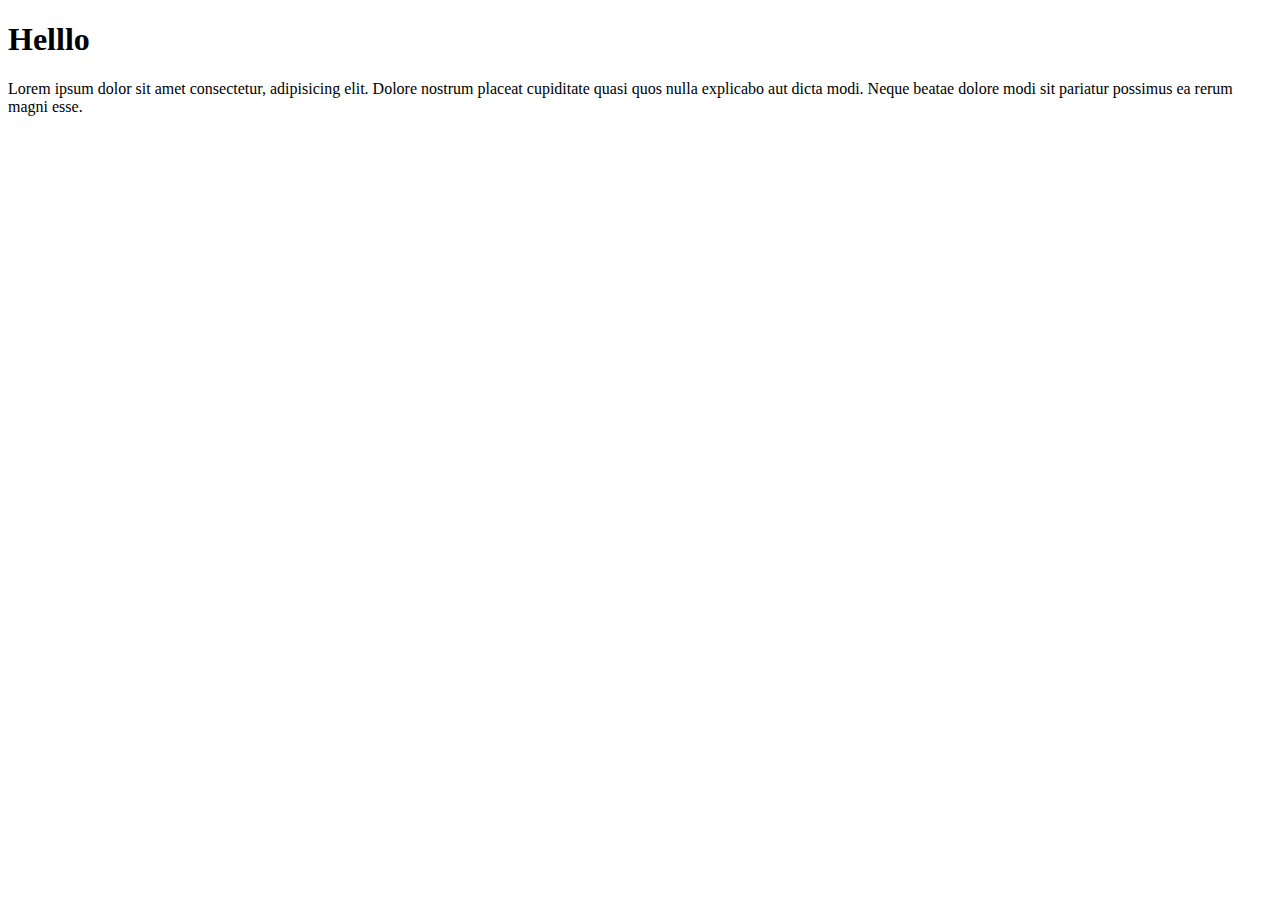
<file: index.html>
<!DOCTYPE html>
<html lang="en">

<head>
    <meta charset="UTF-8">
    <meta name="viewport" content="width=device-width, initial-scale=1.0">
    <title>Document</title>
</head>

<body>
    <h1>Helllo</h1>
    <p>Lorem ipsum dolor sit amet consectetur, adipisicing elit. Dolore nostrum placeat cupiditate quasi quos nulla
        explicabo aut dicta modi. Neque beatae dolore modi sit pariatur possimus ea rerum magni esse.</p>
</body>

</html>
</file>
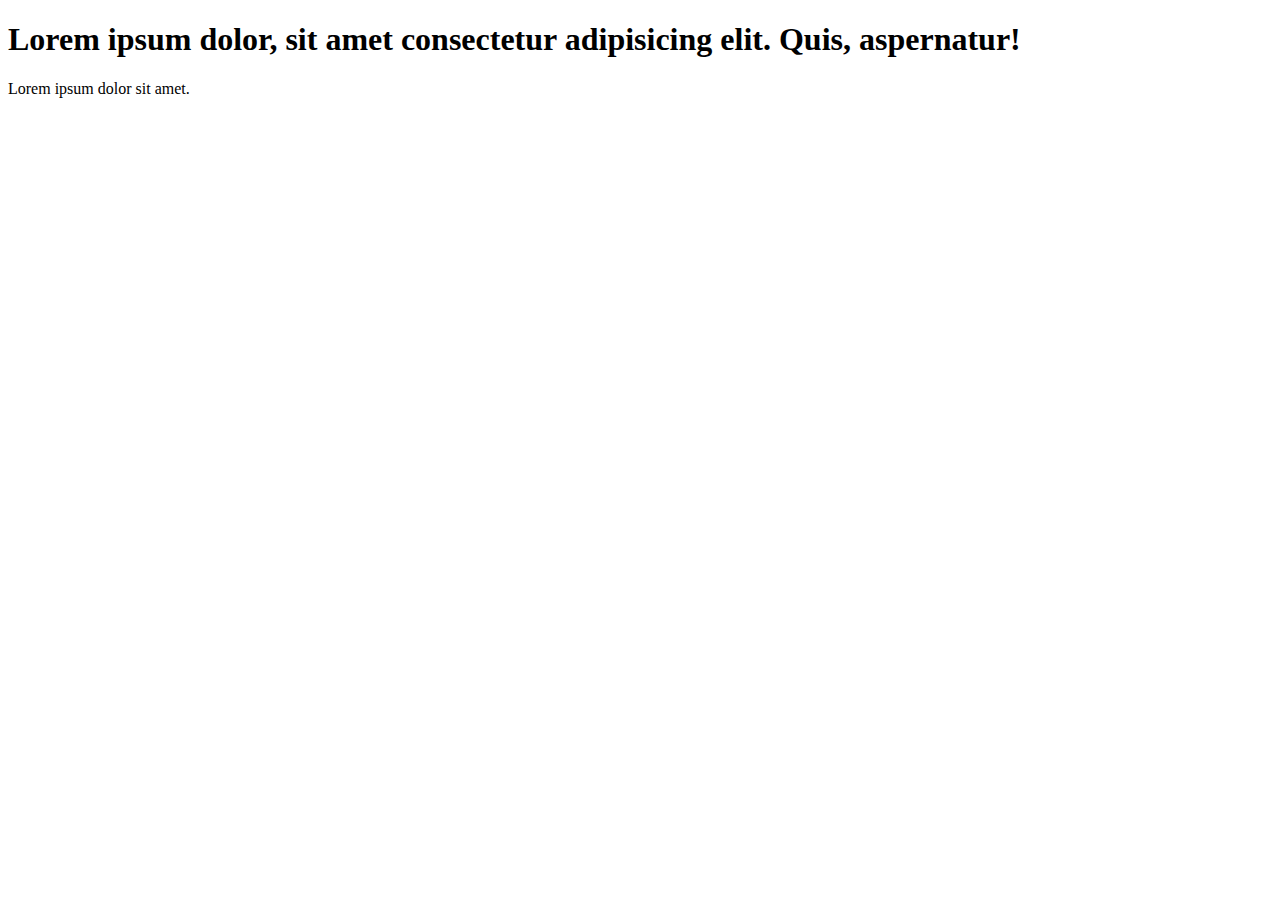
<file: footer.html>
<!DOCTYPE html>
<html lang="en">

<head>
    <meta charset="UTF-8">
    <meta name="viewport" content="width=device-width, initial-scale=1.0">
    <title>Document</title>
</head>

<body>
    <h1> Lorem ipsum dolor, sit amet consectetur adipisicing elit. Quis, aspernatur!</h1>
    <p>Lorem ipsum dolor sit amet.</p>
</body>

</html>
</file>
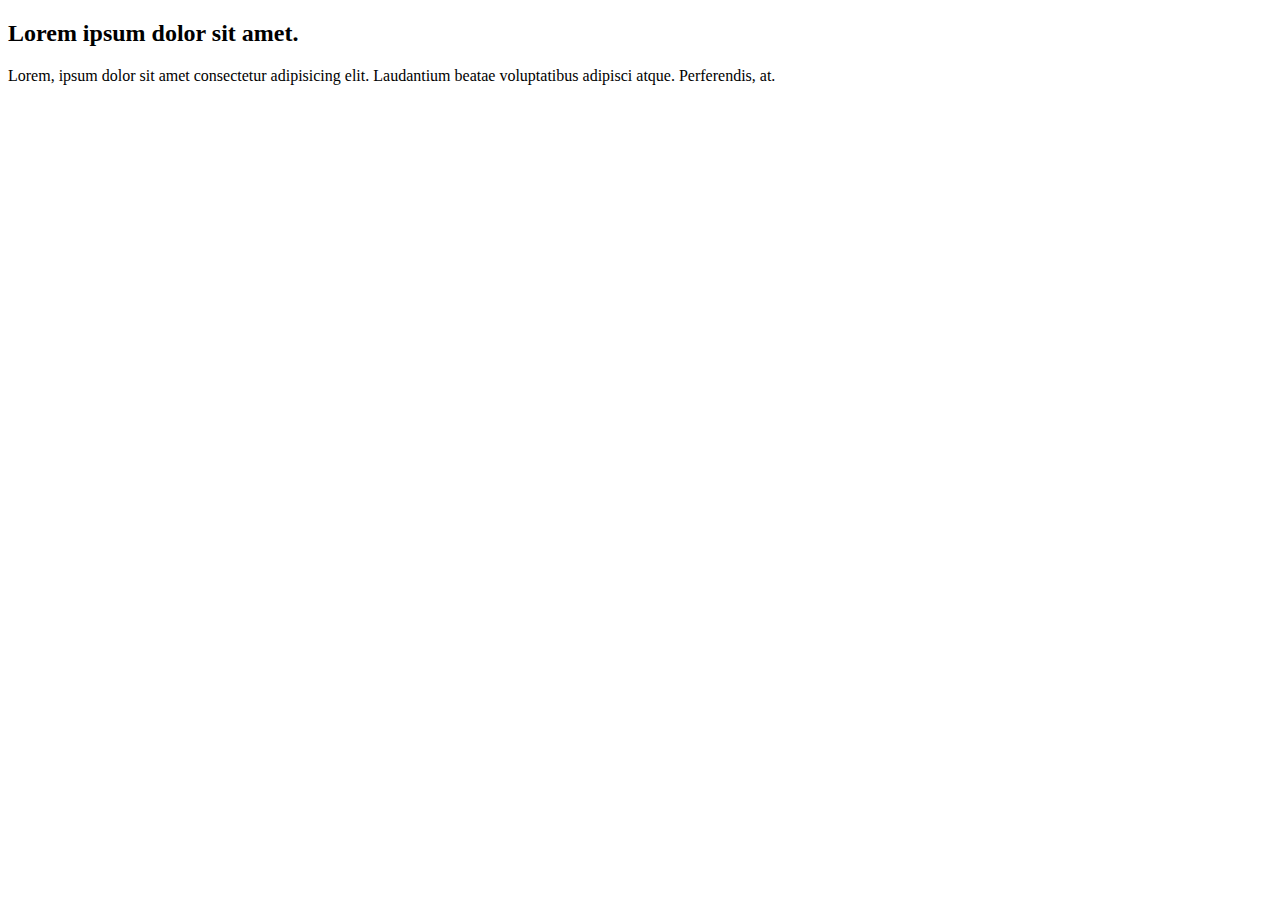
<file: index2.html>
<!DOCTYPE html>
<html lang="en">

<head>
    <meta charset="UTF-8">
    <meta name="viewport" content="width=device-width, initial-scale=1.0">
    <title>Document</title>
</head>

<body>
    <h2>Lorem ipsum dolor sit amet.</h2>
    <p>Lorem, ipsum dolor sit amet consectetur adipisicing elit. Laudantium beatae voluptatibus adipisci atque.
        Perferendis, at.</p>
</body>

</html>
</file>
